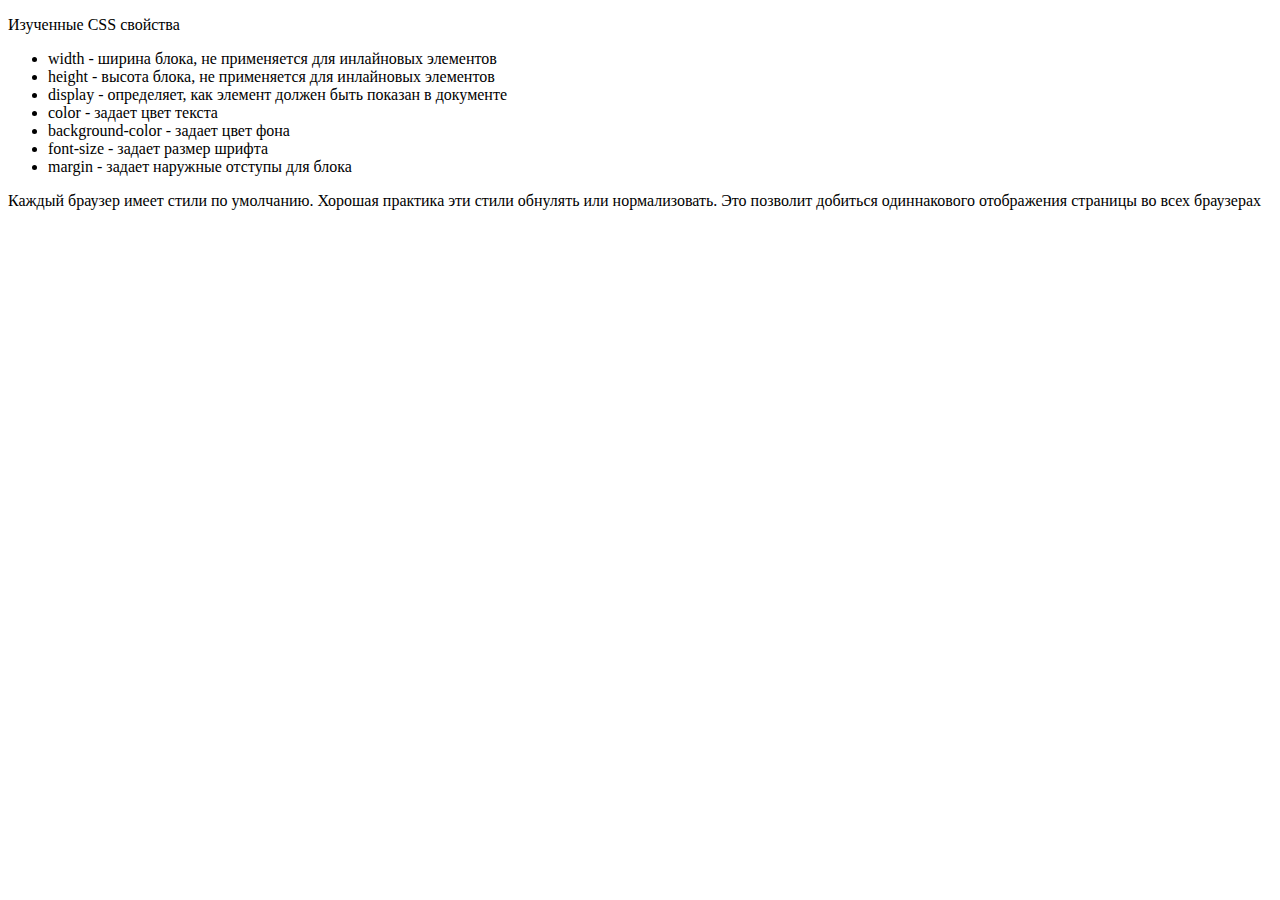
<file: task1.html>
<!DOCTYPE html>
<html lang="ru">
  <head>
    <meta charset="UTF-8" />
    <title>Класс</title>
    <link rel="stylesheet" href="styles.css">
  </head>
  <body>
    <main class="text">
      <p class="paragraph">Изученные CSS свойства</p>
      <ul class="list">
        <li>width - ширина блока, не применяется для инлайновых элементов</li>
        <li>height - высота блока, не применяется для инлайновых элементов</li>
        <li>
          display - определяет, как элемент должен быть показан в документе
        </li>
        <li>color - задает цвет текста</li>
        <li>background-color - задает цвет фона</li>
        <li>font-size - задает размер шрифта</li>
        <li>margin - задает наружные отступы для блока</li>
      </ul>
      <p class="paragraph">
        Каждый браузер имеет стили по умолчанию. Хорошая практика эти стили
        обнулять или нормализовать. Это позволит добиться одиннакового
        отображения страницы во всех браузерах
      </p>
    </main>
  </body>
</html>
</file>
<file: styles.css>
* {
  box-sizing: border-box;
}

.container {
  display: flex;
  align-items: center;
  justify-content: center;
  height: 100vh;
  flex-direction: column;
}
@media screen and (orientation: landscape) {
  .container {
    flex-direction: row;
  }
}
@media screen and (min-width: 600px) {
  .container {
    flex-direction: row;
  }
}
@media screen and (min-width: 900px) {
  .container {
    flex-direction: row;
  }
}
@media screen and (min-width: 1200px) {
  .container {
    flex-direction: row;
  }
}

.square {
  width: 100px;
  height: 100px;
  margin: 8px;
  background-color: #ff7f50;
}
@media screen and (min-width: 600px) {
  .square {
    background-color: #8a2be2;
  }
}
@media screen and (min-width: 900px) {
  .square {
    background-color: #a61;
  }
}
@media screen and (min-width: 1200px) {
  .square {
    background-color: #c47;
  }
}

/*# sourceMappingURL=styles.css.map */
</file>
